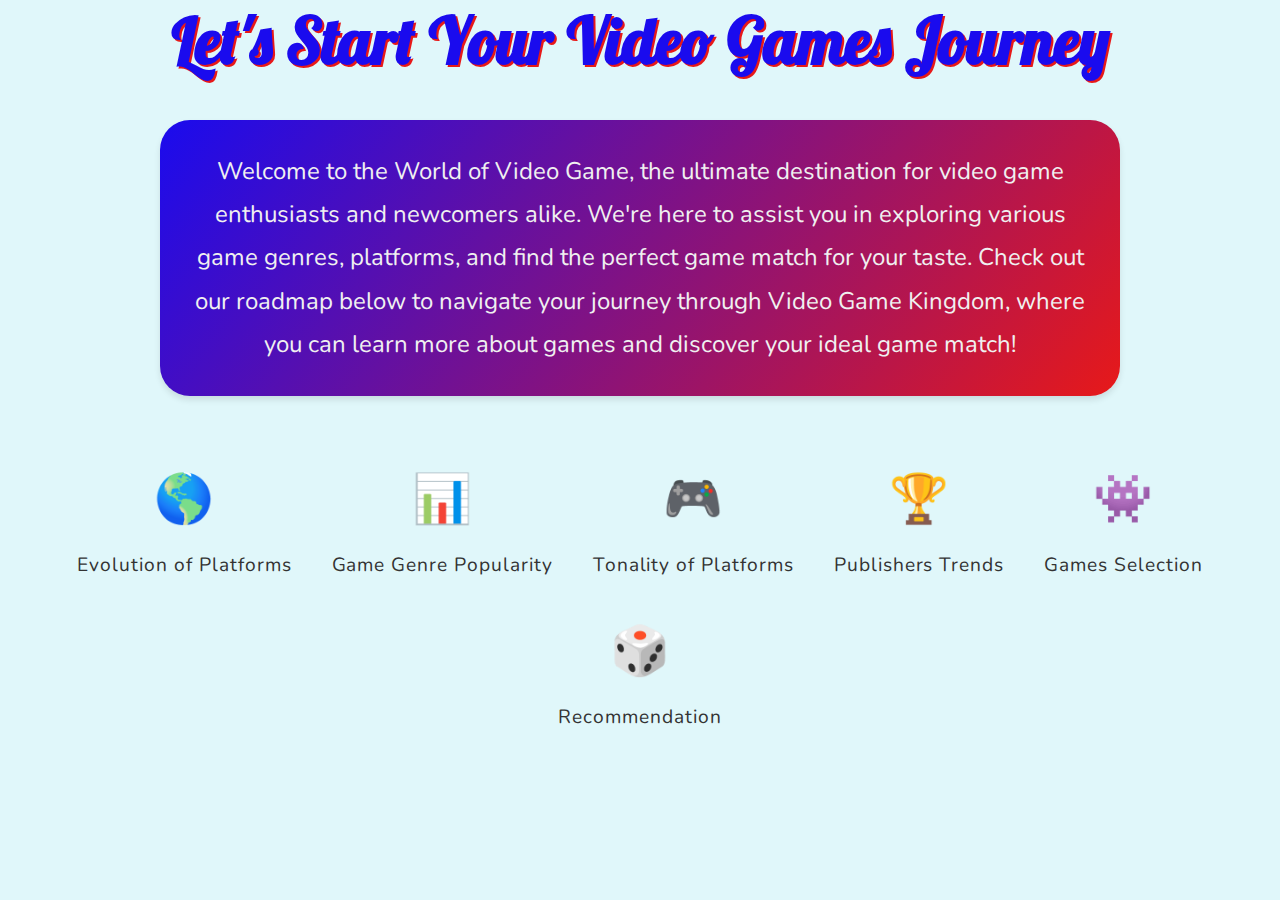
<file: src/html/intro.html>
<!DOCTYPE html>
<html lang="en">
<head>
    <meta charset="UTF-8">
    <meta name="viewport" content="width=device-width, initial-scale=1.0">
    <title>Welcome to the Game World</title>
    <!-- <base href="https://major-blitz.github.io/com480-moonwalker/"> -->
    <!-- <base href="../../"> -->
    <link href="https://fonts.googleapis.com/css2?family=Lobster&family=Roboto:wght@400;700&family=Nunito:wght@300;400;700&display=swap" rel="stylesheet">
    <link href="https://fonts.googleapis.com/css2?family=Lobster&family=Press+Start+2P&family=Nunito:wght@400;700&display=swap" rel="stylesheet">

    <style>
        body {
            margin: 0;
            padding: 0;
            font-family: 'Press Start 2P', cursive;
            background-color: #e0f7fa; /* Light blue background color */
        }
        .introcontent {
            text-align: center;
            color: #1a0bee;
            margin: 0 auto;
            width: 100%;
        }
        .introheader {
            font-size: 4em;
            font-family: 'Lobster', cursive;
            font-weight: bold;
            margin-bottom: 40px;
            color: #1a0bee;
            text-shadow: 2px 2px #e71919; /* Adding a shadow for a 3D effect */
        }
        .description {
            margin: 0 auto;
            width: 75%;
            padding: 30px;
            font-size: 1.5em;
            font-family: 'Nunito', sans-serif;
            line-height: 1.8;
            color: #f0f0f0; /* Darker color for better readability */
            box-sizing: border-box;
            background-image: linear-gradient(130deg,#1a0bee,#e71919);
            border-radius: 30px; /* Rounded corners */
            box-shadow: 0px 4px 6px rgba(0, 0, 0, 0.1); /* Subtle shadow */
            margin-bottom: 30px;
        }
        .roadmap-container {
            width: 100%;
            text-align: center;
        }
        .roadmap {
            display: inline-flex;
            justify-content: center;
            align-items: center;
            flex-wrap: wrap;
            margin: 20px 0;
            font-family: 'Nunito', sans-serif;
            font-size: 1.2em;
            letter-spacing: 0.05em;
            color: #333;
        }
        .roadmap div {
            display: flex;
            flex-direction: column;
            align-items: center;
            margin: 10px;
        }
        .icon {
            font-size: 2.5em;
            margin-bottom: 10px;
        }
    </style>
</head>
<body>
    <div class="introcontent">
        <div class="introheader">Let's Start Your Video Games Journey</div>
        <div class="description">
            Welcome to the World of Video Game, the ultimate destination for video game enthusiasts and newcomers alike. We're here to assist you in exploring various game genres, platforms, and find the perfect game match for your taste. Check out our roadmap below to navigate your journey through Video Game Kingdom, where you can learn more about games and discover your ideal game match!
        </div>                
        <div class="roadmap-container">
            <div class="roadmap">
                <div>
                    <div class="icon">🌎</div>
                    <div>Evolution of Platforms</div>
                </div>
                <div>
                    <div class="icon">📊</div>
                    <div>Game Genre Popularity</div>
                </div>
                <div>
                    <div class="icon">🎮</div>
                    <div>Tonality of Platforms</div>
                </div>
                <div>
                    <div class="icon">🏆</div>
                    <div>Publishers Trends</div>
                </div>
                <div>
                    <div class="icon">👾</div>
                    <div>Games Selection</div>
                </div>
                <div>
                    <div class="icon">🎲</div>
                    <div>Recommendation</div>
                </div>
            </div>
        </div>
    </div>
</body>
</html>
</file>
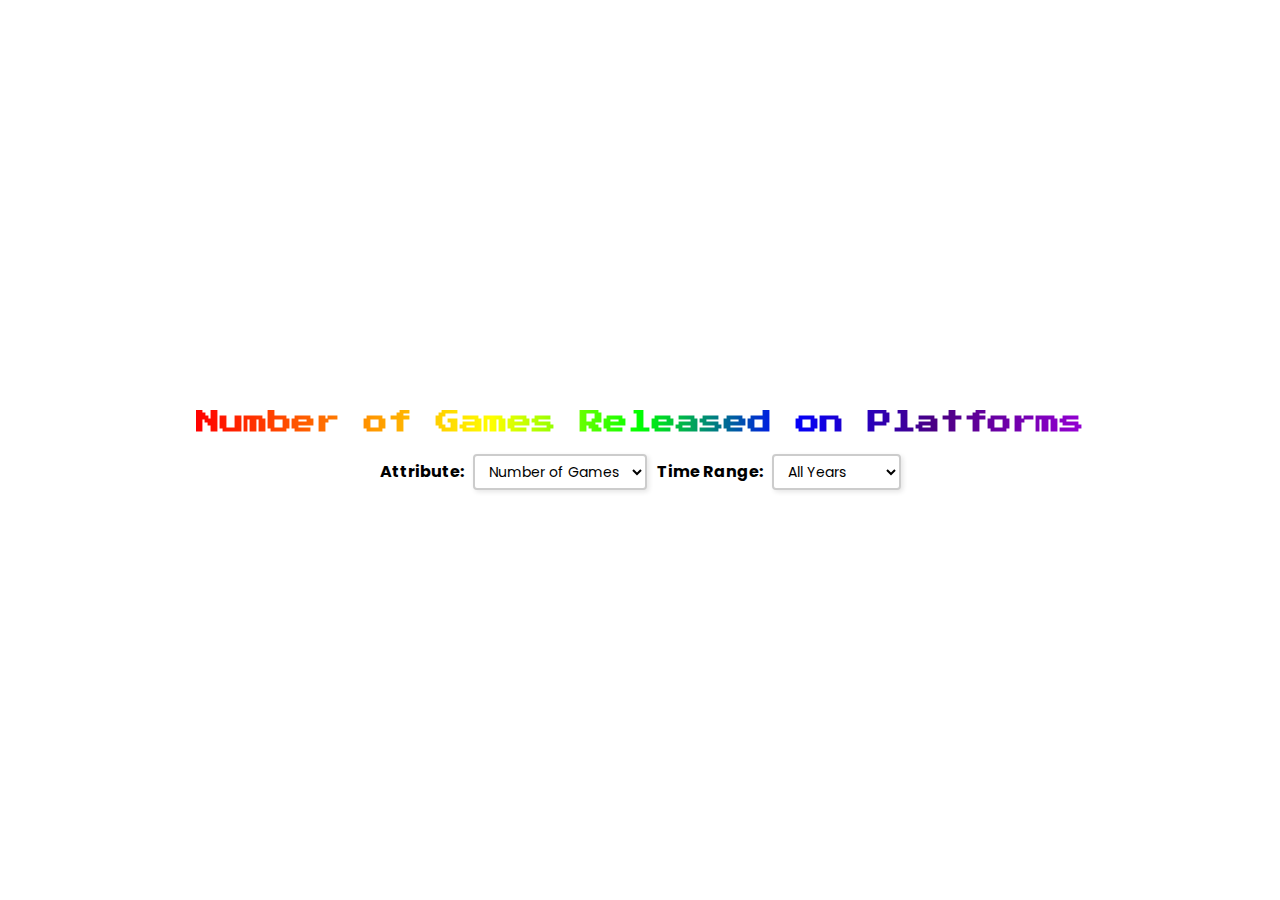
<file: src/html/page1.html>
<!DOCTYPE html>
<html lang="en">
<head>
    <meta charset="UTF-8">
    <title>Selected Attribute of Platforms</title>
    <link rel="stylesheet" type="text/css" href="../css/figure1.css">
    <link href="https://fonts.googleapis.com/css2?family=Press+Start+2P&display=swap" rel="stylesheet">
    <link href="https://fonts.googleapis.com/css2?family=Poppins:wght@400;600&display=swap" rel="stylesheet"></head>
<body>
    <div id="background"></div>
    <h1 id="chart-title">Number of Games Released on Platforms</h1>
    <div id="controls">
        <div>
            <label for="attribute-select">Attribute:</label>
            <select id="attribute-select">
                <option value="Game_Count">Number of Games</option>
                <option value="Global_Sales">Global Sales</option>
                <option value="NA_Sales">NA Sales</option>
                <option value="EU_Sales">EU Sales</option>
                <option value="Other_Sales">Other Sales</option>
            </select>
        </div>
        <div>
            <label for="time-select">Time Range:</label>
            <select id="time-select">
                <option value="all">All Years</option>
                <option value="before2000">Before 2000</option>
                <option value="2000-2010">2000-2010</option>
                <option value="2010-2020">2010-2020</option>
            </select>
        </div>
    </div>
    <div id="chart-container">
        <div id="chart"></div>
    </div>
    <script src="https://d3js.org/d3.v7.min.js"></script>
    <script src="../js/figure1.js"></script>
</body>
</html>
</file>
<file: src/css/figure1.css>
body {
    font-family: 'Poppins', sans-serif;
    display: flex;
    flex-direction: column;
    align-items: center;
    justify-content: center;
    height: 100vh;
    margin: 0;
}

#background {
    position: absolute;
    top: 0;
    left: 0;
    width: 100%;
    height: 100%;
    /* background: url('asset/platformImage/platforms.jpg') no-repeat center center fixed; */
    background-size: cover;
    opacity: 0.07; 
    z-index: -1; /* 确保背景图像在所有内容后面 */
}
#controls {
    display: flex;
    gap: 10px;
    margin-bottom: 20px;
}

#controls label {
    font-weight: bold;
    margin-right: 5px;
}

select {
    font-family: 'Poppins', sans-serif;
    font-size: 14px;
    padding: 5px 10px;
    border: 2px solid #ccc;
    border-radius: 4px;
    background-color: #fff;
    color: #000;
    outline: none;
    box-shadow: 2px 2px 5px rgba(0, 0, 0, 0.1);
    transition: border-color 0.3s, box-shadow 0.3s;
}

select:focus {
    border-color: #1f77b4; /* Focus color */
    box-shadow: 0 0 5px rgba(31, 119, 180, 0.5);
}

#chart-container {
    width: 100%;
    display: flex;
    justify-content: center;
}

.tooltip {
    position: absolute;
    text-align: center;
    width: 200px;
    height: auto;
    padding: 10px;
    font: 12px 'Poppins', sans-serif;
    background: rgba(73, 47, 216, 0.7); 
    color: #fff;
    border: 1px solid #fff; /* 白色边框 */
    border-radius: 8px; /* 圆角 */
    box-shadow: 0 2px 5px rgba(0, 0, 0, 0.3); /* 阴影效果 */
    pointer-events: none;
}

.line {
    fill: none;
    stroke: steelblue;
    stroke-width: 2px;
}

.dot {
    fill: steelblue;
    stroke: white;
}

.label {
    font-size: 12px;
    font-weight: bold;
    fill: #555;
}

.axis text {
    font-family: 'Poppins', sans-serif;
    font-size: 14px;
    fill: #333; /* Change this color as needed */
}

.x.axis text {
    /* bold */
    font-weight: bold;
    fill: #53a8e5; /* Blue color for x-axis labels */
    text-shadow: 1px 1px 2px rgba(0, 0, 0, 0.1);
}

.y.axis text {
    font-weight: bold;
    fill: #ff7f0e; /* Orange color for y-axis labels */
    text-shadow: 1px 1px 2px rgba(0, 0, 0, 0.1);
}

.axis path,
.axis line {
    fill: none;
    shape-rendering: crispEdges;
    stroke: #807d7d;
    stroke-width: 2px;
}

#chart-title {
    font-family: 'Press Start 2P', cursive;
    font-size: 24px;
    background: linear-gradient(to right, #ff0000, #ff7f00, #ffff00, #00ff00, #0000ff, #4b0082, #9400d3);
    -webkit-background-clip: text;
    -webkit-text-fill-color: transparent;
    text-align: center;
    margin-top: 20px;
    margin-bottom: 20px;
}
</file>
